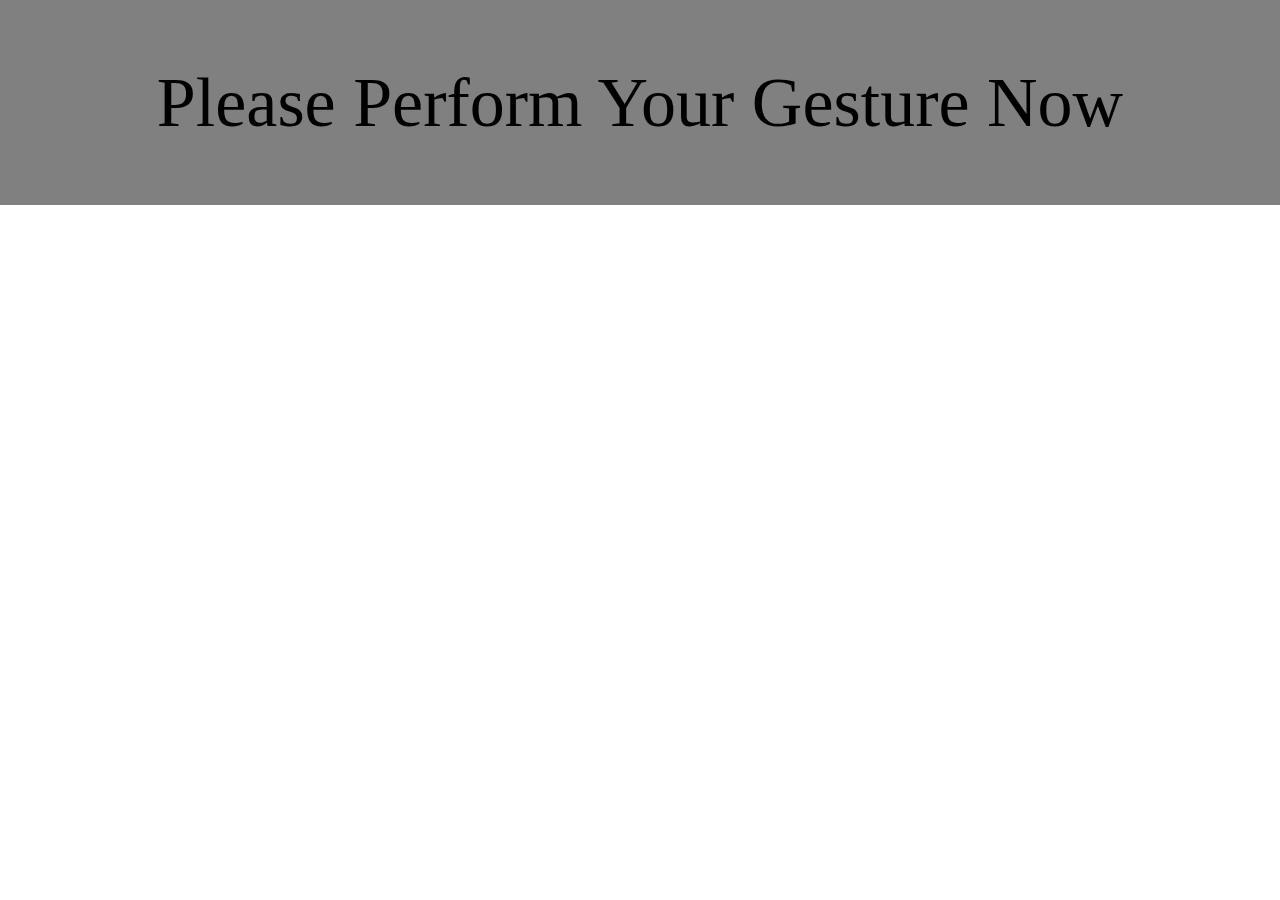
<file: index.html>
<!DOCTYPE html>
<html lang="de">
<head>
    <meta charset="UTF-8">
    <title>Translation of Gestures into Proton</title>
    <link rel="stylesheet" type="text/css" href="css/main.css"/>
    <script language="javascript" type="text/javascript" src="js/gesture.js"></script>
</head>
<body onload="startup()">
    <canvas id="canvas">
        Your browser does not support canvas element.
    </canvas>
    <div id="output">
		Please Perform Your Gesture Now
    </div>
</body>
</html>
</file>
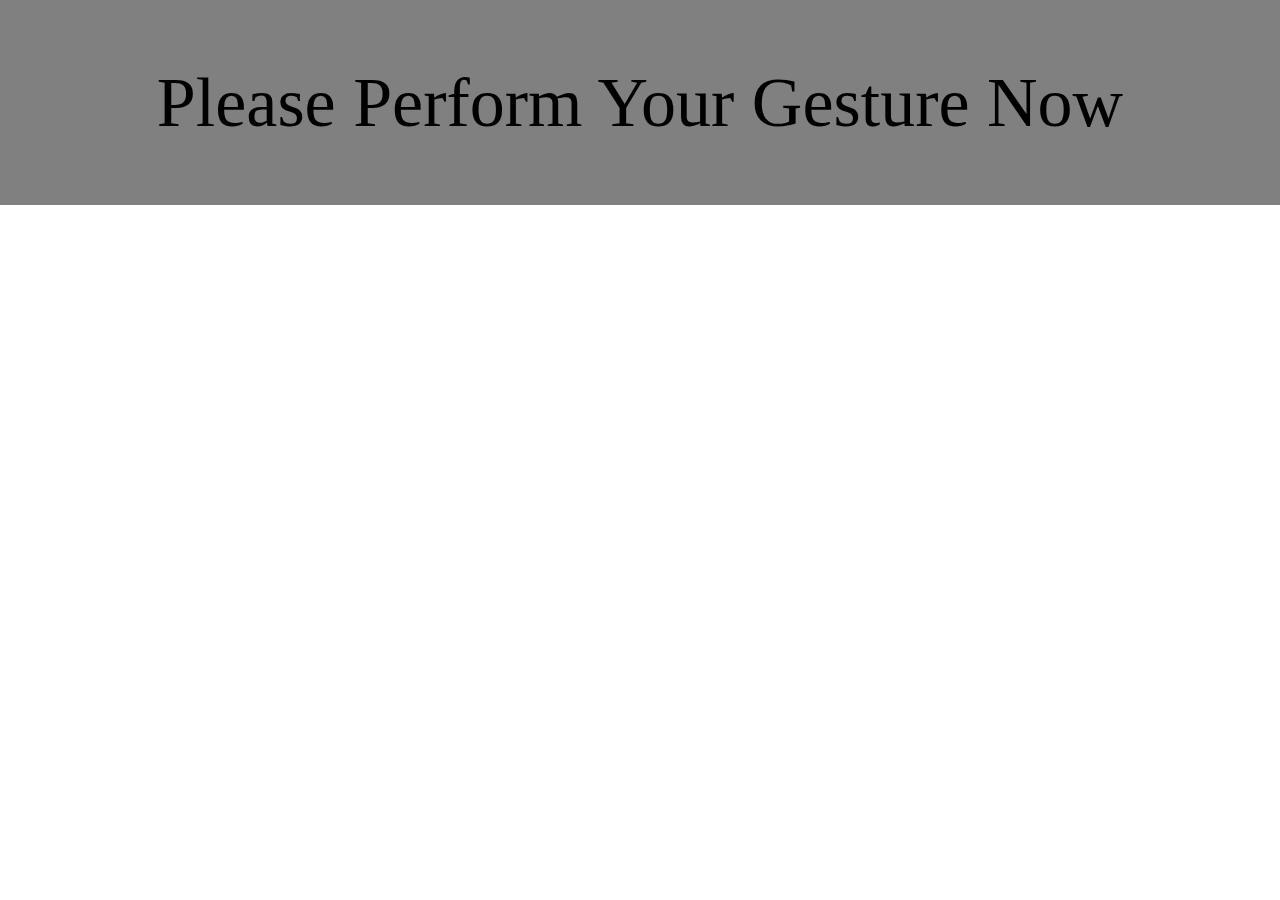
<file: testIndex.html>
<!DOCTYPE html>
<html lang="de">
<!--
    Nur zum testen ohne Apache!
    Javascript File bereits integriert!
    Aktualisiert: 8.9.15
-->
<head>
    <meta charset="UTF-8">
    <title>Translation of Gestures into Proton</title>
    <style type="text/css">
	    body {
		width: 100%;
		height: 100%;
		margin: 0px;
	}
	
	#canvas {
		z-index: 1;
		background-color: transparent;
		position: absolute;
	}
	
	#output {
		z-index: 0;
		background-color: gray;
		width: 100%;
		top: 0;
		left: 0;
		height: auto;
		text-align: center;
		position: absolute;
		font: 70px/1.5 Verdana;
		padding: 50px 0;
	}
	</style>
</head>
<body onload="startup()">
    <canvas id="canvas">
        Your browser does not support canvas element.
    </canvas>
    <div id="output">
		Please Perform Your Gesture Now
    </div>
</body>
<script>
	/**
	 * Created by Fabian on 29.06.2015.
	 *
	 * Canvas drawing code based on: https://developer.mozilla.org/en-US/docs/Web/API/Touch_events
	 */

	/*
	 * Settings:
	 */
	// Set this to the amount of px in order to choose the length that need to be moved to detect the Movement.
	var MOVE_DIFFERENCE = 40;
	// Set this to true in order to simplify the resultProtonString by merging sequential M expressions (pattern generation), see below
	var simplifyProtonString = false;

	/*
	 *  Internal used variables.
	 *
	 *  DO NOT CHANGE!
	 */
	var ongoingTouches = new Array();
	var resultProtonString = "";
	var lastItem = "";

	var canvas;
	var outputDiv;

	/**
	 * Set Size of Canvas.
	 * Init the Listeners on the Canvas.
	 */
	function startup() {
		// Adjust canvas size to match window size
		canvas = document.getElementsByTagName("canvas")[0];
		outputDiv = document.getElementById("output");
		var width = window.innerWidth;
		var height = window.innerHeight;
		canvas.width = width;
		canvas.height = height;

		// Register canvas for event listeners enable the canvas to react to finger touches and movements
		canvas.addEventListener("touchstart", handleStart, false);
		canvas.addEventListener("touchend", handleEnd, false);
		canvas.addEventListener("touchcancel", handleCancel, false);
		canvas.addEventListener("touchleave", handleEnd, false);
		canvas.addEventListener("touchmove", handleMove, false);
	}

	function handleStart(evt) {
		evt.preventDefault();
		var ctx = canvas.getContext("2d");

		// Elements in the ongoingTouches array will become invalid, once the according finger has been lifted from the surface (see below)
		// Use this knowledge to clear the output div once a "new session" (= finger(s) begin touch down again) has been started
		var onlyNull = true;
		for (var i = 0; i < ongoingTouches.length; i++) {
			if (ongoingTouches[i].identifier != -1) {
				onlyNull = false;
			}
		}
		if (onlyNull) {
			ongoingTouches = new Array();
			resultProtonString = "";
			lastItem = "";
			ctx.clearRect(0, 0, canvas.width, canvas.height);
			printStringToOutputDiv(resultProtonString);
		}

		// Determine which touch points had contributed to this touch down event
		var touches = evt.changedTouches;
		// Loop over all touch points (= fingers involved into this event)
		for (var i = 0; i < touches.length; i++) {
			var idx = ongoingTouches.push(copyTouch(touches[i]));
			// Prepare expression-encoded output of recognized touch down event
			var downToAdd = " D<sub>"+ (ongoingTouches.length-1) + "</sub>";
			lastItem = downToAdd;
			resultProtonString = resultProtonString + " D<sub>"+ (ongoingTouches.length-1) + "</sub>";
			printStringToOutputDiv(resultProtonString);
			// Draw a circle at the starting point (touch down point)
			ctx.beginPath();
			ctx.arc(touches[i].pageX, touches[i].pageY, 8, 0, 2 * Math.PI, false);
			ctx.fill();
		}
	}

	function handleMove(evt) {
		evt.preventDefault();
		var ctx = canvas.getContext("2d");

		var touches = evt.changedTouches;
		for (var i = 0; i < touches.length; i++) {
			var idx = ongoingTouchIndexById(touches[i].identifier);
			if (idx >= 0) {

				if ( touches[i].pageX > ongoingTouches[idx].pageX + MOVE_DIFFERENCE ||
						touches[i].pageX < ongoingTouches[idx].pageX - MOVE_DIFFERENCE ||
						touches[i].pageY > ongoingTouches[idx].pageY + MOVE_DIFFERENCE ||
						touches[i].pageY < ongoingTouches[idx].pageY - MOVE_DIFFERENCE) {

					// Prepare expression-encoded output of recognized movement event
					var stringToAdd = " M<sub>" + idx + "</sub>";

					// Check and register ongoing movements
					if (lastItem == stringToAdd) {
						resultProtonString = resultProtonString + "*";
						lastItem = stringToAdd + "*";
					}
					else if (lastItem == (stringToAdd + "*")) {
						// Nothing to do
					}
					else {
						resultProtonString = resultProtonString + " M<sub>" + idx + "</sub>";
						lastItem = stringToAdd;
					}
					printStringToOutputDiv(resultProtonString);

					// Draw visualization of this movement event
					ctx.beginPath();
					ctx.moveTo(ongoingTouches[idx].pageX, ongoingTouches[idx].pageY);
					ctx.lineTo(touches[i].pageX, touches[i].pageY);
					ctx.lineWidth = 4;
					ctx.stroke();

					ongoingTouches[idx].identifier = touches[i].identifier;
					ongoingTouches[idx].pageX = touches[i].pageX;
					ongoingTouches[idx].pageY = touches[i].pageY;
				}
			}
		}

		simplifyExpression();
	}

	function handleEnd(evt) {
		evt.preventDefault();
		var ctx = canvas.getContext("2d");

		var touches = evt.changedTouches;
		for (var i = 0; i < touches.length; i++) {
			var idx = ongoingTouchIndexById(touches[i].identifier);

			if (idx >= 0) {
				resultProtonString = resultProtonString + " U<sub>" + idx + "</sub>";
				lastItem = " U<sub>" + idx + "</sub>";
				printStringToOutputDiv(resultProtonString);
				// Draw a square at the ending point (touch up point)
				ctx.lineWidth = 4;
				ctx.beginPath();
				ctx.moveTo(ongoingTouches[idx].pageX, ongoingTouches[idx].pageY);
				ctx.lineTo(touches[i].pageX, touches[i].pageY);
				ctx.fillRect(touches[i].pageX - 4, touches[i].pageY - 4, 15, 15);
				ctx.stroke();
				// Mark touch element as invalid to allow handleStart function to clear up the output
				ongoingTouches[idx].identifier = -1;
			}
		}
	}

	function handleCancel(evt) {
		evt.preventDefault();

		var touches = evt.changedTouches;
		for (var i = 0; i < touches.length; i++) {
			var idx = ongoingTouchIndexById(touches[i].identifier);
			ongoingTouches[idx] = -1;
		}
	}

	function copyTouch(touch) {
		return { identifier: touch.identifier, pageX: touch.pageX, pageY: touch.pageY };
	}

	function ongoingTouchIndexById(idToFind) {
		for (var i = 0; i < ongoingTouches.length; i++) {
			var id = ongoingTouches[i].identifier;

			if (id == idToFind) {
				return i;
			}
		}
		return -1;    // not found
	}

	function printStringToOutputDiv(string) {
		outputDiv.innerHTML = string;
	}

	function simplifyExpression() {
		if (simplifyProtonString) {
			var regex = /((M<sub>([0-9])<\/sub>\sM<sub>([0-9])<\/sub>\s)|(\(.*\)\*)){1,}/g, result, indices = [];
			while ((result = regex.exec(resultProtonString))) {
				indices.push([result.index, result[0].length]);
			}

			for (c = 0; c < indices.length; c++) {
				var newString = "(";
				for (var i = 0; i < 10; i++) {
					var substring = resultProtonString.substring(indices[c][0], indices[c][1]);
					var count = (substring.match(new RegExp(i, 'g')) || []).length;
					if (count > 0) newString = newString + "M<sub>" + i + "</sub> | ";
				}
				newString = newString.substring(0, newString.length - 3) + ")* ";

				var prev = (c == 0) ? 0 : (c - 1);
				var next = (c == indices.length - 1) ? (resultProtonString.length + 1) : (c + 1);

				if (newString.length > 3) resultProtonString = resultProtonString.substring(prev, indices[c][0]) + newString + resultProtonString.substring(indices[c][0] + indices[c][1], next);
			}

			printStringToOutputDiv(resultProtonString);
		}
	}
</script>
</html>
</file>
<file: css/main.css>
body {
	width: 100%;
	height: 100%;
	margin: 0px;
}

#canvas {
	z-index: 1;
	background-color: transparent;
	position: absolute;
}

#output {
	z-index: 0;
	background-color: gray;
	width: 100%;
	top: 0;
	left: 0;
	height: auto;
	text-align: center;
	position: absolute;
	font: 70px/1.5 Verdana;
	padding: 50px 0;
}
</file>
